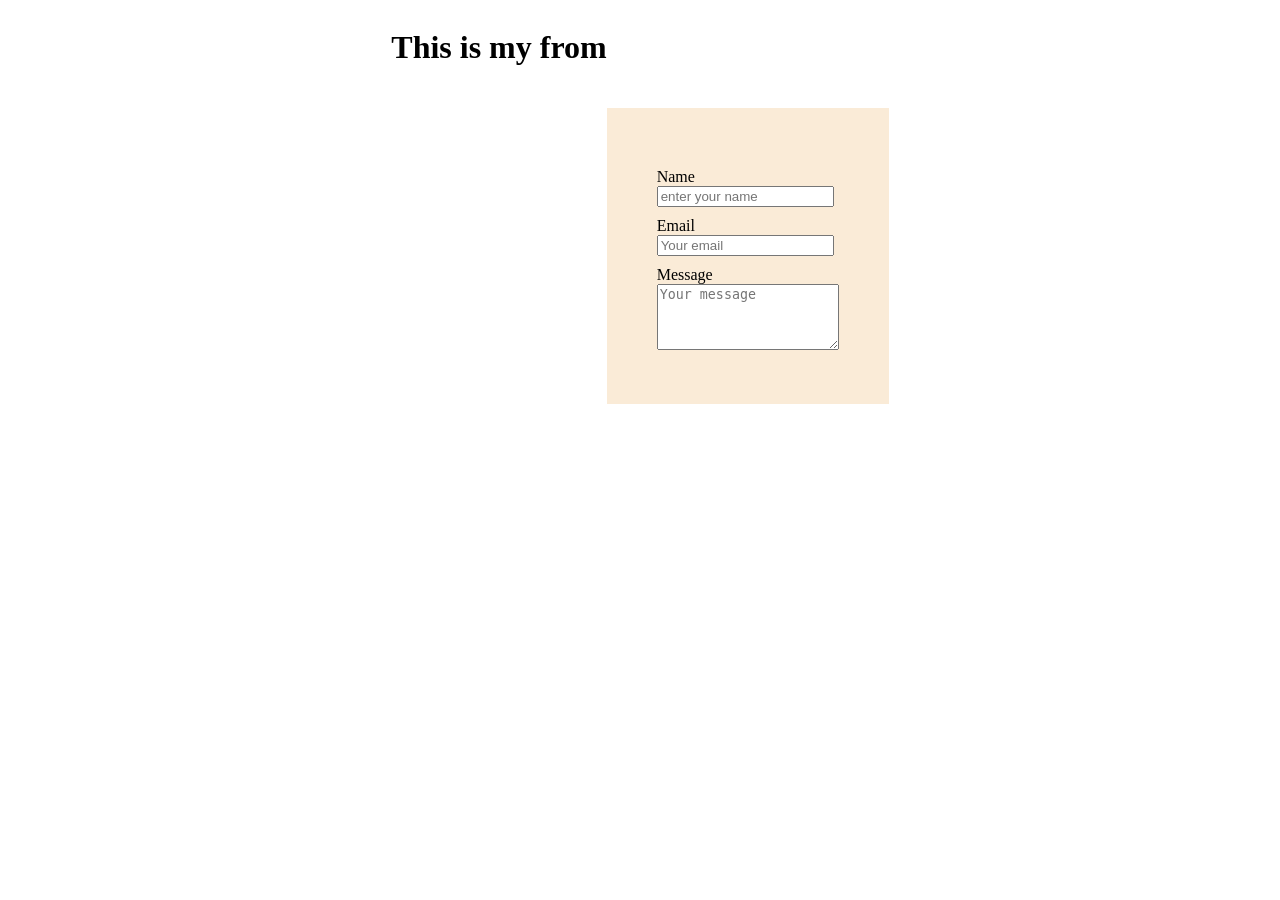
<file: from/index.html>
<!DOCTYPE html>
<html lang="en">
<head>
    <meta charset="UTF-8">
    <meta name="viewport" content="width=device-width, initial-scale=1.0">
    <title>my from</title>
    <link rel="stylesheet" href="style.css"/>
</head>
<body>
    <h1>This is my from</h1>
    <div class="myfrom">
        
            <form>
                <label for="name">Name</label>
                <input type="text" placeholder="enter your name">
                <label for="email">Email</label>
                <input type="email" id="email" name="email" placeholder="Your email" required>

                <label for="message">Message</label>
                <textarea id="message" name="message" rows="4" placeholder="Your message" required></textarea>

            
            </form>
        </div>
        
    </div>
</body>
</html>
</file>
<file: from/style.css>
body{
    display: flex;
    justify-content: center;
}

.myfrom{
    margin-top: 100px;
    display: flex;
    justify-content: center;
    align-items: center;
    background-color: antiquewhite;
    padding: 50px;
}

#name{
    display: block;
    margin-top: 10px;
    padding: auto;
}

label{
    display: block;
    margin-top: 10px;
}
</file>
